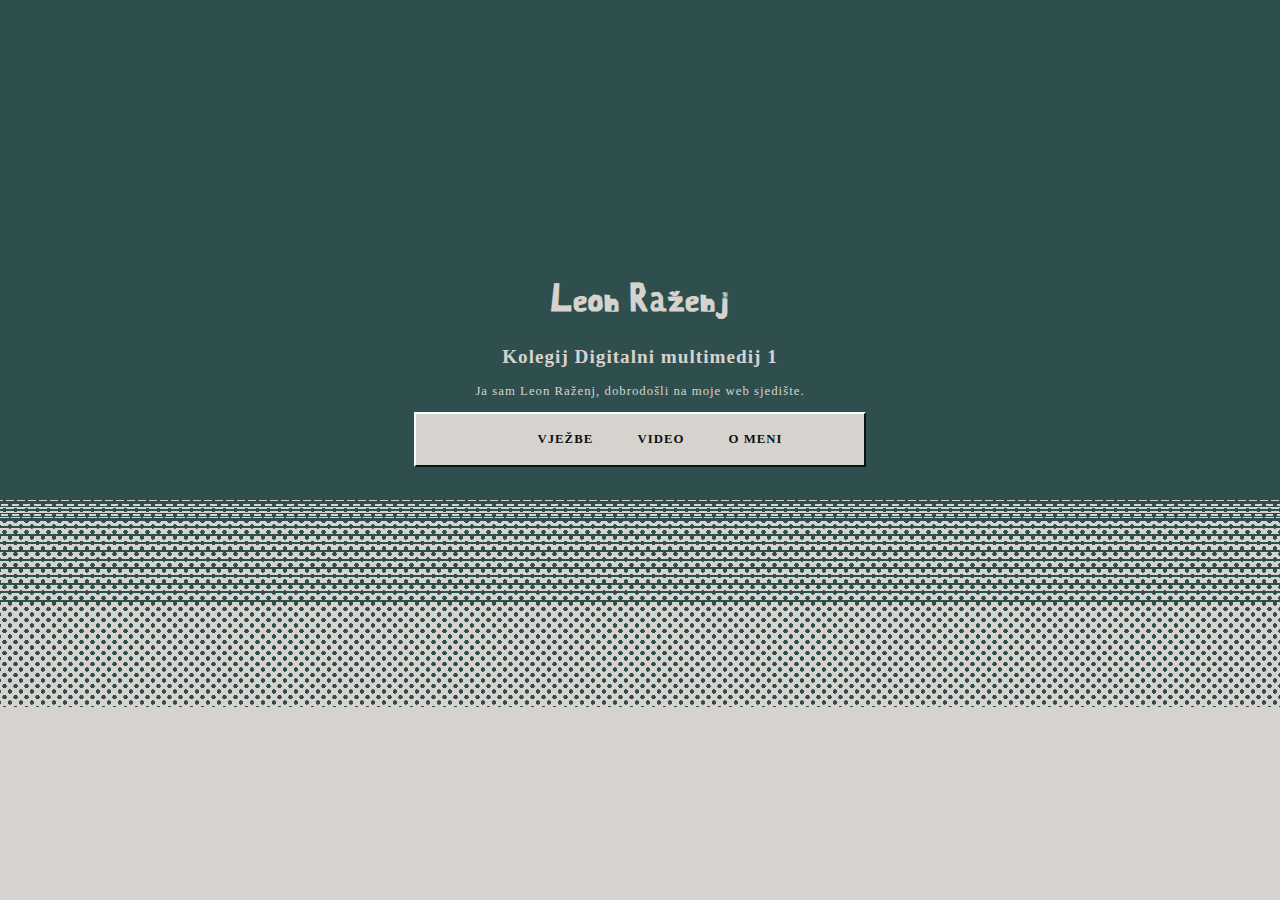
<file: index.html>
<!DOCTYPE html>
<html>
    <head>
        <meta charset="utf-8">
        <title>Home</title>
        <link rel="stylesheet" type="text/css" href="style.css">
    </head>
    <body>
        <div class="container">
            <div class="duotoner">
                <div class="homep">
                    <h1 class="mime">Leon Raženj</h1>
                    <h2>Kolegij Digitalni multimedij 1</h2>
                    <p>Ja sam Leon Raženj, dobrodošli na moje web sjedište.</p>
                    <div class="nav">
                        <ul>
                            <li><a href="vjezbe.html">VJEŽBE</a></li>
                            <li><a href="video.html">VIDEO</a></li>
                            <li><a href="o_meni.html">O MENI</a></li>
                        </ul>
                    </div>
                </div>
            </div>
            <div class="bgimg"></div>
        </div>
    </body>
</html>
</file>
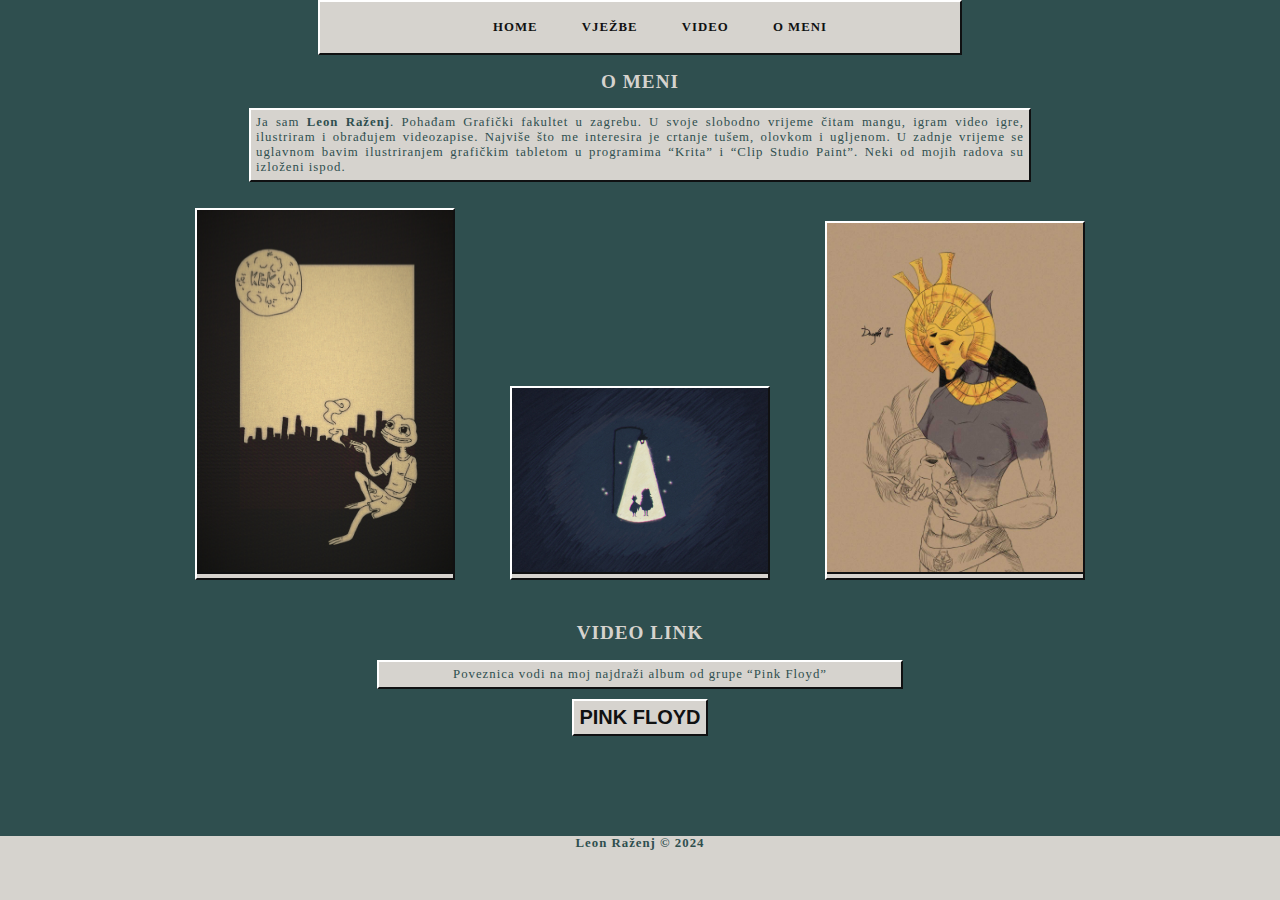
<file: o_meni.html>
<!DOCTYPE html>
<html>
    <head>
        <meta charset="utf-8">
        <title>Video</title>
        <link rel="stylesheet" type="text/css" href="style.css">
        <style>
            .buttono {
                margin-bottom: 10px;
                text-align: center;
            }
            
            button {
                margin-bottom: 100px;
                background-color: #d6d3ce;
                border-bottom: 2px solid #101112;
                border-right: 2px solid #101112;
                border-left: 2px solid #fff;
                border-top: 2px solid #fff;
                padding: 5px;
            }
            button a{
                color: #101112;;
                text-decoration: none;
                font-size: 20px;
                font-weight: bold;
            }
        </style>
    </head>
    <body>
        <div class="container">
            <div class="cc">
            <div class="nav">
                <ul>
                    <li><a href="index.html">HOME</a></li>
                    <li><a href="vjezbe.html">VJEŽBE</a></li>
                    <li><a href="video.html">VIDEO</a></li>
                    <li><a href="o_meni.html">O MENI</a></li>
                </ul>
            </div>
                <h2>O MENI</h2>
                <p class="opissebe">Ja sam <b>Leon Raženj</b>. Pohađam Grafički fakultet u zagrebu. U svoje slobodno vrijeme čitam mangu, igram video igre, ilustriram i obrađujem videozapise. Najviše što me interesira je crtanje tušem, olovkom i ugljenom. U zadnje vrijeme se uglavnom bavim ilustriranjem grafičkim tabletom u programima <q>Krita</q> i <q>Clip Studio Paint</q>. Neki od mojih radova su izloženi ispod.
                </p>
                <div class="ngallery">
                    <a href="img/PEPI.jpg">
                        <img src="img/PEPI.jpg" width="400" height="500">
                    </a>
                </div>
                <div class="ngallery">
                    <a href="img/hapi.jpg">
                        <img src="img/hapi.jpg" width="400" height="500">
                    </a>
                </div>
                <div class="ngallery">
                    <a href="img/dgth.jpg">
                        <img src="img/dgth.jpg" width="400" height="500">
                    </a>
                </div>
                <h2>VIDEO LINK</h2>
                <p class="buttono">Poveznica vodi na moj najdraži album od grupe <q>Pink Floyd</q>
                </p>
                <button><a href="https://www.youtube.com/watch?v=k9ynZnEBtvw">PINK FLOYD</a></button>
            </div>
            <footer>Leon Raženj &copy; 2024</footer>
        </div>
    </body>
</html>
</file>
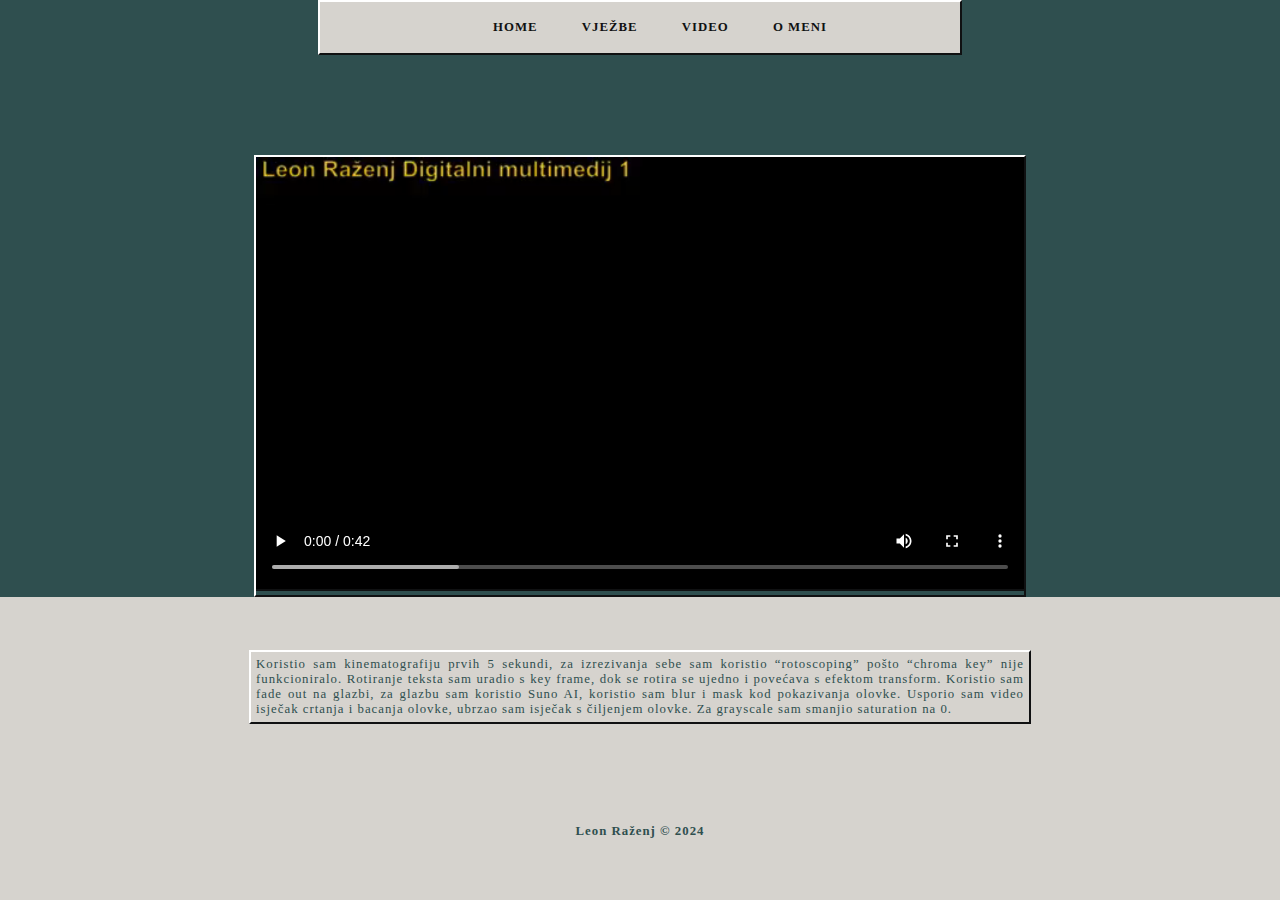
<file: video.html>
<!DOCTYPE html>
<html>
    <head>
        <meta charset="utf-8">
        <title>Video</title>
        <link rel="stylesheet" type="text/css" href="style.css">
        <style>
            .opissebe {
                margin-bottom: 100px;
            }
        </style>
    </head>
    <body>
        <div class="container">
            <div class="cc">
            <div class="nav">
                <ul>
                    <li><a href="index.html">HOME</a></li>
                    <li><a href="vjezbe.html">VJEŽBE</a></li>
                    <li><a href="video.html">VIDEO</a></li>
                    <li><a href="o_meni.html">O MENI</a></li>
                </ul>
            </div>
                <div class="lgallery">
                    <a href="video/superolovka.mp4">
                    <video controls>
                        <source src="video/superolovka.mp4" type="video/mp4">
                    </video>
                    </a>
                </div>
            </div>
            <h2>IZRADA VIDEOZAPISA</h2>
                <p class="opissebe">
                    Koristio sam kinematografiju prvih 5 sekundi, za izrezivanja sebe sam koristio <q>rotoscoping</q> pošto <q>chroma key</q> nije funkcioniralo. Rotiranje teksta sam uradio s key frame, dok se rotira se ujedno i povećava s efektom transform. Koristio sam fade out na glazbi, za glazbu sam koristio Suno AI, koristio sam blur i mask kod pokazivanja olovke. Usporio sam video isječak crtanja i bacanja olovke, ubrzao sam isječak s čiljenjem olovke. Za grayscale sam smanjio saturation na 0.
                </p>
            <footer>Leon Raženj &copy; 2024</footer>
        </div>
        
    </body>
</html>
</file>
<file: style.css>
body {
    display: block;
    margin: 0 auto;
    width: 100%; 
    background-color: #d6d3ce;
    color: #d6d3ce;
    font-size: 1vw;

}


.container {
    display: block;
    margin: 0 auto;
    width: 100%;
    font-family: "MS Sans Serif";
    letter-spacing: 1px;
    text-align: center;
}

.homep {
    padding-top: 250px;
    width: 70%;
    margin: 0 auto;
    height: 70%;
}

.duotoner {
    height: 500px;
    background-color: darkslategray;
}

@font-face{
    font-family: LR;
    src: url(font/Razenj_Leon.ttf);
}


.nav {
    margin: 0 auto;
    width: 50%;
    padding: 0;
    text-align: center;
    background-color: #d6d3ce;
    border-bottom: 2px solid #101112;
    border-right: 2px solid #101112;
    border-left: 2px solid #fff;
    border-top: 2px solid #fff;
	position: sticky;
	top: 0;
    z-index: 10;
}

.nav li {
    display: inline;
}

.nav a {
    text-decoration: none;
    display: inline-block;
    padding: 5px;
    padding-left: 20px;
    padding-right: 20px;
    color: #101112;
    font-weight: bold;
}

.nav li:hover {
        color: #08246d !important;
        font-weight: bold;
    }
.nav a:active {
        color: #08246d !important;
        font-weight: bold;
    }

.mime {
    font-size: 3vw;
    font-family: LR;
}

.imgg {
    text-align: center;
    width: 90%;
    display: block;
    margin: 0 auto;
    background-color: darkslategray;
}

.gallery {
    margin: 2%;
    display: inline-block;
    width: 20%;
    background-color: #d6d3ce;
    border-bottom: 2px solid #101112;
    border-right: 2px solid #101112;
    border-left: 2px solid #fff;
    border-top: 2px solid #fff;
    color: darkslategray;
}


.gallery img {
    width: 100%;
    height: auto;
    opacity: 80%;
    border-bottom: 2px solid #101112;
}

.gallery img:hover {
    opacity: 100%;
}

.cc {
    background-color: darkslategray;
}

.break1 {
    width:100%;
    height: 200px;
    background-color: #d6d3ce;
}

.bgimg{
    width: 100%;
    background-image: url(img/background_1.png) !important;
    height: 350px;
    background-position: center;
}

.ngallery {
    margin: 2%;
    display: inline-block;
    width: 20%;
    background-color: #d6d3ce;
    border-bottom: 2px solid #101112;
    border-right: 2px solid #101112;
    border-left: 2px solid #fff;
    border-top: 2px solid #fff;
    color: darkslategray;
}


.ngallery img {
    width: 100%;
    height: auto;
    border-bottom: 2px solid #101112;
}

.ngallery img:hover {
    box-shadow: -5px -5px 10px #d6d3ce;
}

.opissebe {
    width: 60%;
    text-align: justify;
    margin: 0 auto;
    color: darkslategray;
    background-color: #d6d3ce;
    border-bottom: 2px solid #101112;
    border-right: 2px solid #101112;
    border-left: 2px solid #fff;
    border-top: 2px solid #fff;
    padding: 5px;
}

.buttono {
    width: 40%;
    margin: 0 auto;
    color: darkslategray;
    background-color: #d6d3ce;
    border-bottom: 2px solid #101112;
    border-right: 2px solid #101112;
    border-left: 2px solid #fff;
    border-top: 2px solid #fff;
    padding: 5px;
}

.lgallery {
    margin: 0 auto;
    margin-top: 100px;
    display: block;
    width: 60%;
    border-bottom: 2px solid #101112;
    border-right: 2px solid #101112;
    border-left: 2px solid #fff;
    border-top: 2px solid #fff;
    color: darkslategray;
}


.lgallery video {
    width: 100%;
    height: auto;
    border-bottom: 2px solid #101112;
    z-index: 5;
}

footer {
    position: relative;
    display: block;
    text-align: center;
    margin: 0 auto;
    color: darkslategray;
    font-weight: bold;
}
</file>
